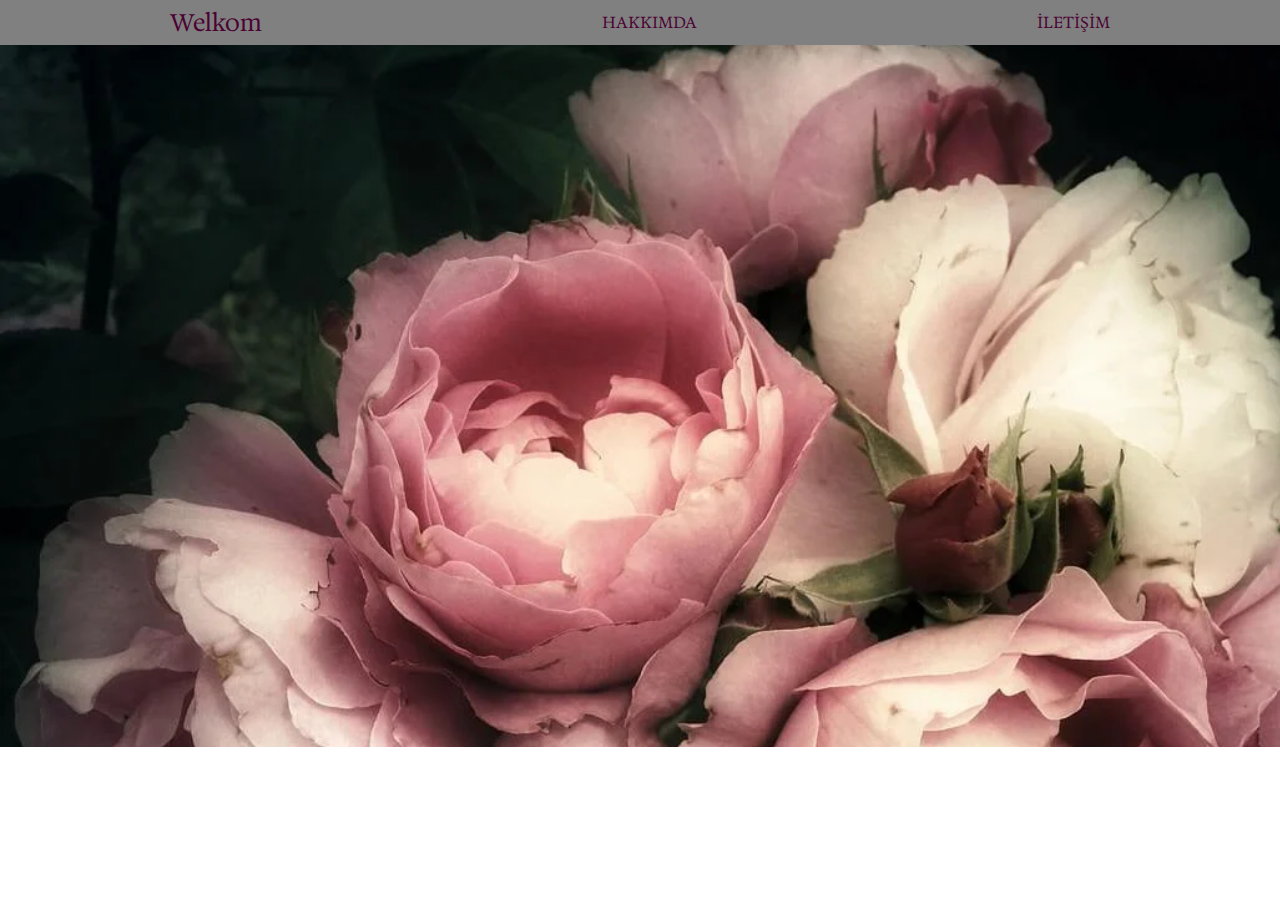
<file: index.html>
<!DOCTYPE html>
<html>
<head>
<link rel="preconnect" href="https://fonts.googleapis.com">
<link rel="preconnect" href="https://fonts.gstatic.com" crossorigin>
<link href="https://fonts.googleapis.com/css2?family=Hedvig+Letters+Serif:opsz@12..24&display=swap" rel="stylesheet">
<link rel="stylesheet" href="style.css">
    <title>YUSUF TAYAR</title>
</head>
<body>
  <div class="arka-plan-resimli"></div>
  <nav class="navbar">
    
<A href="index.html">  <h2>Welkom</h2> </A> 
<A href="hakkımda.html"><b>HAKKIMDA</b></A>
<A href="iletisim.html"><b>İLETİŞİM</b></A>

</nav>
</body>
</html>
</file>
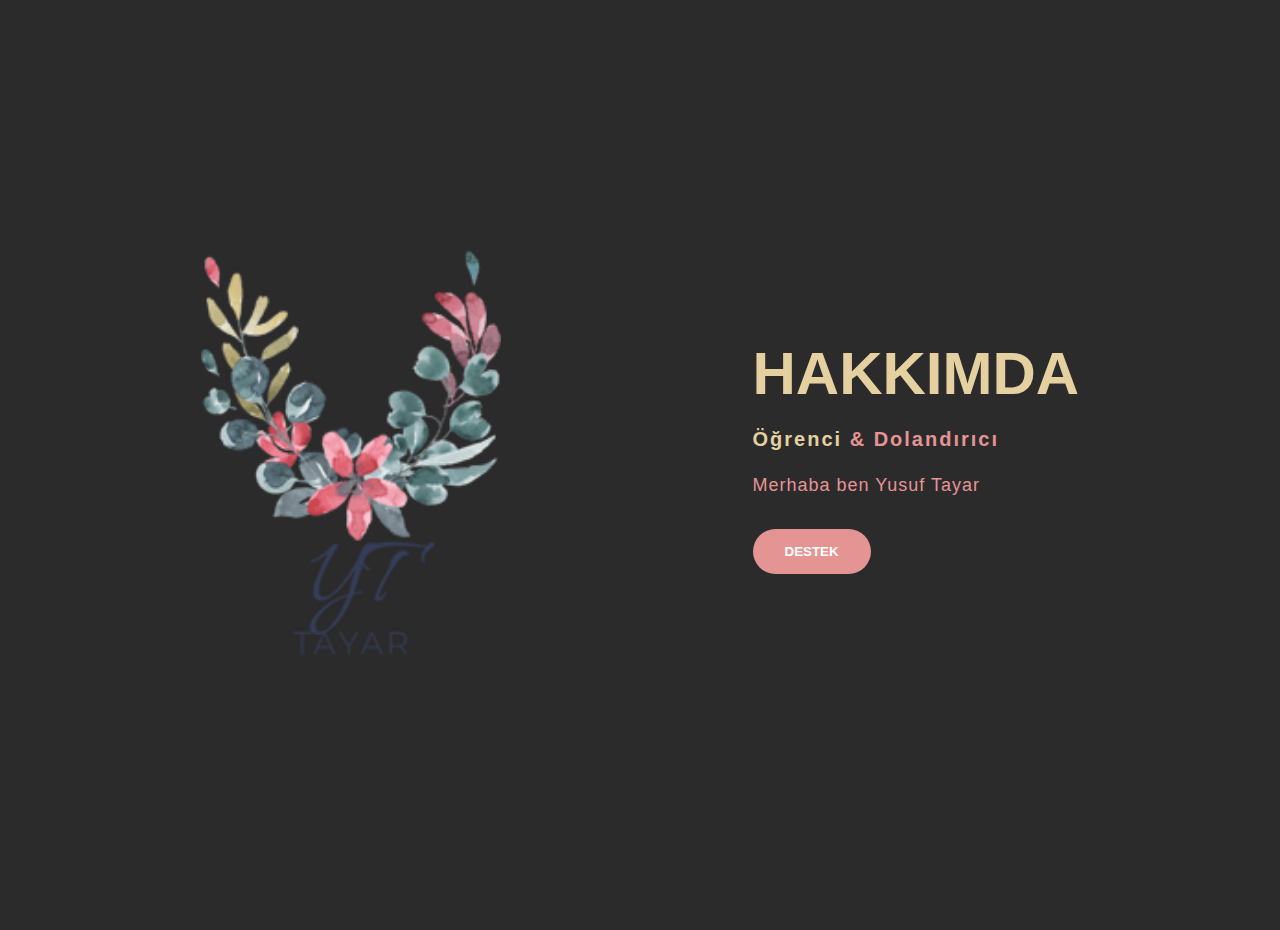
<file: hakkımda.html>
<!DOCTYPE html>
<html lang="en">
<head>
    <meta charset="UTF-8">
    <meta name="viewport" content="width=device-width, initial-scale=1.0">
    <title>HAKKKIMDA</title>
    <link rel="stylesheet" href="style2.css">
    <link rel="preconnect" href="https://fonts.googleapis.com">
</head>
<body>
<div class="about">
  <div class="main">
    <img src="162dc8a0c4ec1f0cd3f468c7613cbe49-min.png" >
    <div class="about-text">
      <h1>HAKKIMDA</h1>
      <H5>öğrenci <span>& dolandırıcı</span></H5>
      <p>Merhaba ben Yusuf Tayar</p>
      <button type="button">DESTEK</button>

    </div>
  </div>

</div>    
    
</body>
</html>
</file>
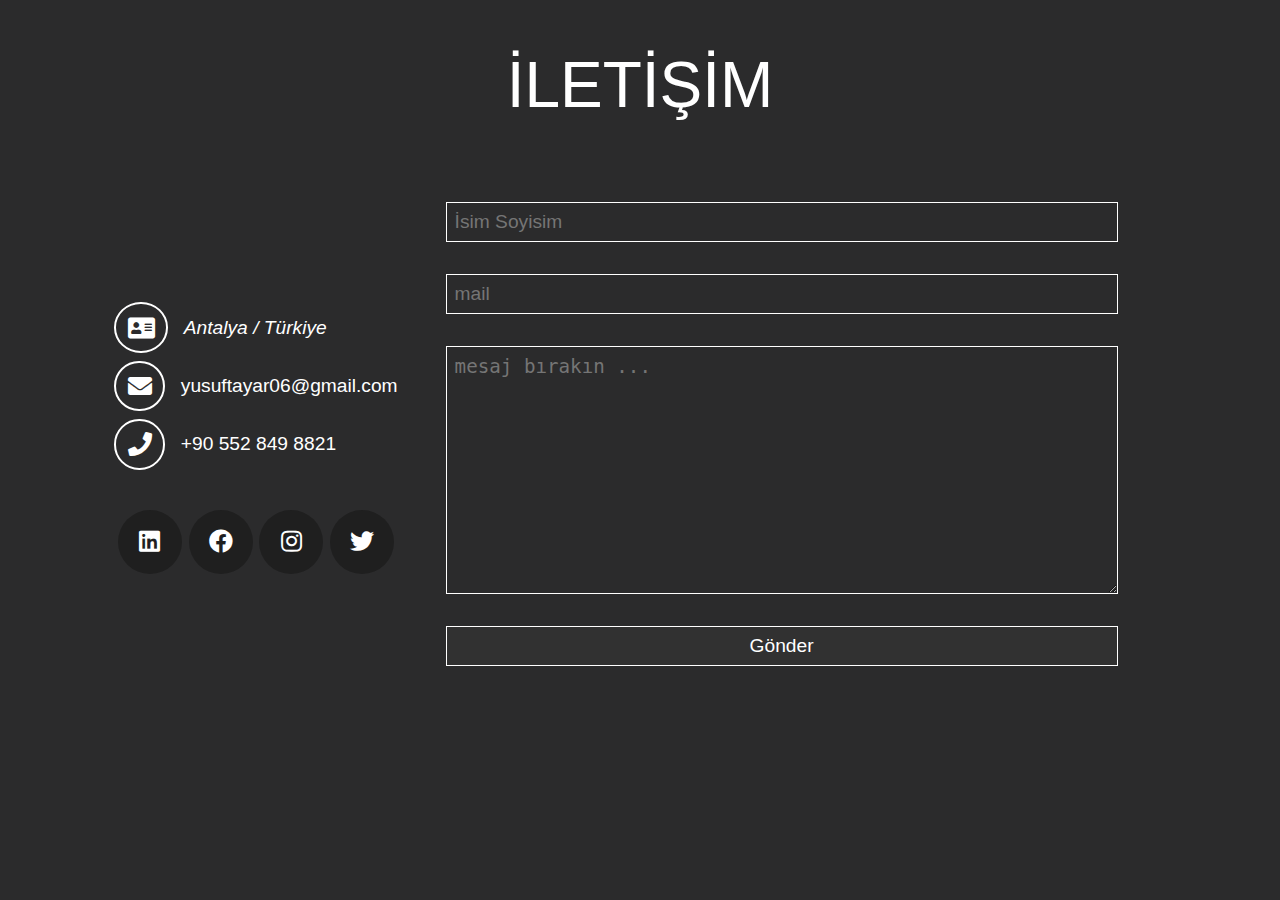
<file: iletisim.html>
<!DOCTYPE html>
<html lang="en">
<head>
    <meta charset="UTF-8">
    <meta name="viewport" content="width=device-width, initial-scale=1.0">
    <title>İletişim formu</title>
    <link rel="stylesheet" href="style1.css">
    <link rel="preconnect" href="https://fonts.googleapis.com">
    <link rel="stylesheet" href="https://cdnjs.cloudflare.com/ajax/libs/font-awesome/5.15.3/css/all.min.css">

<link rel="preconnect" href="https://fonts.gstatic.com" crossorigin>
<link href="https://fonts.googleapis.com/css2?family=Hedvig+Letters+Serif:opsz@12..24&family=Playfair+Display:ital,wght@1,500&display=swap" rel="stylesheet">
</head>
<body>
    <section id="contact">
<div id="container">
    <div class="title">İLETİŞİM</div>
    <div class="contact-area">
        <div id="cont-left">
            <div class="cont-top">
                <div class="cont-element">
                    <i class="fas fa-address-card"></i>
                    <address>Antalya / Türkiye</address>
                 </div>
                 
                 <div class="cont-element">
                    <i class="fas fa-envelope"></i>
                    <a href="mailto:yusuftayar06@gmail.com">yusuftayar06@gmail.com</a>
                 </div> 
                 
                 <div class="cont-element">
                    <i class="fas fa-phone"></i>
                    <a href="tel:+905528498821">+90 552 849 8821</a>
                 </div>
                 
            </div>
       
            <div class="cont-bottom">
                <a href="https://www.linkedin.com/in/yusuf-tayar-912763247/"><i class="fab fa-linkedin"></i></a>
                <a href="https://www.facebook.com/yusuf.tayar.58/?locale=tr_TR"><i class="fab fa-facebook"></i></a>
                <a href="https://www.instagram.com/yusuf_tayarr/"><i class="fab fa-instagram"></i></a>
                <a href="https://twitter.com/YusufTyrr"><i class="fab fa-twitter"></i></a>
             </div>
             
        </div>
        <div class="cont-right">
        <form action="">
            <input type="text" name="text" id="text" placeholder="İsim Soyisim">
            <input type="email" name="email" id="email" placeholder="mail">
            <textarea name="message" id="message" rows="10" placeholder="mesaj bırakın ..."></textarea>
            <button>Gönder</button>
        </form>

        </div>
    </div>
</div>
    </section>
    
</body>
</html>
</file>
<file: style.css>
{
  margin: 0;
  padding: 0;
  font-family: "Hedvig Letters Serif", serif;
}
body {
  font-family: 'Hedvig Letters Serif', serif;
  margin: 0;
  padding: 0;
  position: relative; /* Body'nin pozisyonunu belirtiyoruz */
}

.arka-plan-resimli {
  background-image: url('img.webp'); /* Resminizin dosya yolu */
  background-size:cover; /* Resmi sayfanın tamamını kaplayacak şekilde ayarlar */
  
  background-repeat: no-repeat; /* Resmi tekrarlamaz */
  width: 1535px; 
  height: 747px;
  }
  .navbar {
    height: 5vh;
    width: 100%;
    background-color: gray;
    color: rgb(0, 0, 0);
    display: flex;
    align-items: center;
    flex-direction: row;
    justify-content: space-around;
    position: fixed;
    top: 0;
    }
a
{
text-decoration: none;
color: rgb(75, 3, 51);
}
h2
{ 
  cursor: pointer;
  transition: 0.8s;
}
a:hover
{
color: brown;


}

h2:hover
{
  color: brown;
  
  
  }
</file>
<file: style2.css>
*
{
    padding: 0;
    margin: 0;
    font-family: 'josefin sans', sans-serif;
    box-sizing: border-box;
    
}
body {
    overflow-y: hidden; 
}
.about
{
    width: 100%;
    height: 930px;
    padding-top: 250px;
    background-color: #2b2b2c;
   
}
.about img
{
height: auto;
width: 100%;

}
.about text
{
margin-left: 30px;
width:70% ;

}
.main
{
width: 100%;
max-width: 1130px;
margin: 0 auto;
display: flex;
align-items: center;
justify-content: space-around;
}
.about-text h1
{
    color:rgb(229, 209, 159);
    font-size: 60px;
    text-transform: capitalize;
    margin-bottom: 20px;
}
.about-text h5
{
    color:rgb(229, 209, 159);
    font-size: 20px;
    text-transform: capitalize;
    margin-bottom: 20px;
    letter-spacing: 2px;
}
span
{
    color:rgb(229, 148, 148);
    font-size: 20px;
    text-transform: capitalize;
    margin-bottom: 20px;
    letter-spacing: 2px;
}
.about-text p
{
    color: rgb(229, 148, 148);
    letter-spacing: 1px;
    line-height: 28px;
    font-size: 18px;
    margin-bottom: 30px;

}
button
{
    background: rgb(229, 148, 148);
    color: white;
    text-decoration: none;
    border: 2px solid transparent;
    font-weight:bold;
    padding:  13px 30px;
    border-radius: 30px;
    transition: .4s;
}    
button:hover
{
    background: transparent;
    border: 2px solid rgb(229, 148, 148);
    cursor: pointer;
}
.about img {
    height: auto;
 
    width: 300px;  }
</file>
<file: style1.css>
*{
    box-sizing: border-box;
    margin: 0;
    padding: 0;
}

body
{
    color: #ffffff;
    background-color:#2b2b2c;
    font-family: 'ubuntu',sans-serif; 
}

#contact
{
    height: 100vh;
    width: 100%;
    overflow: hidden; 
}

.container
{
    width: 80%;
    margin: 0 auto;
}

.title
{
    font-size: 4rem;
    text-align: center;
    margin-top: 3rem;
    margin-bottom: 1rem;
}

.contact-area
{
    display: flex;
    justify-content: center;
    align-items: center;

}

.cont-left
{
    width: 0%;
    padding: 3rem;  
}

.cont-element
{
    margin: 0.5rem 0;
    display: flex;
    align-items: center;
    font-size: 1.2rem;
}

.cont-element i
{
    color: #ffffff;
    padding: 0.7rem;
    border-radius: 50%;
    border: 2px solid #ffffff;
    font-size: 1.5rem;
    margin-right: 1rem;    
}

.cont-element:hover i
{
    background-color: #ffffff;
    color: rgb(229, 148, 148);
}

.cont-element a
{
    color: #ffffff;
    text-decoration: none;
}

.cont-bottom
{
    padding-top: 2rem;
    display: flex;
    justify-content: space-around;
    align-items: center;
}

.cont-bottom a
{
    color: #ffffff;
    width: 4rem;
    height: 4rem;
    line-height: 4rem;
    text-align: center;
    font-size: 1.5rem;
    background-color: #1f1f1f;
    border-radius: 50%;
}

.cont-bottom a:hover
{
    color:#ae8e8e;
    background-color: #ffffff;
}

.cont-right
{
    width: 60%;
    padding: 3rem;

}

.cont-right form
{
    display: flex;
    flex-direction: column;
    justify-content: center;
    align-items: center;
}

.cont-right form input,textarea,button
{
    width: 100%;
    margin: 1rem 0;
    background-color: transparent;
    font-size: 1.2rem;
    padding: 0.5rem;
    outline: none;
    border: 1px solid #ffffff;
    color: #ffffff;
    transition:all 0.4s ease ;
}

.cont-right form button
{
    background-color: #313131;
    color: #ffffff;
    cursor: pointer;
}

.cont-right form button:hover
{
    background-color: #004883;
    color: #ffffff;
}

.cont-right form input:hover ,textarea:hover
{
    color: #011627;
    background-color: #ffffff;
}

.cont-right form input:focus ,textarea:focus
{
    color: #011627;
    background-color: #ffffff;
}
</file>
